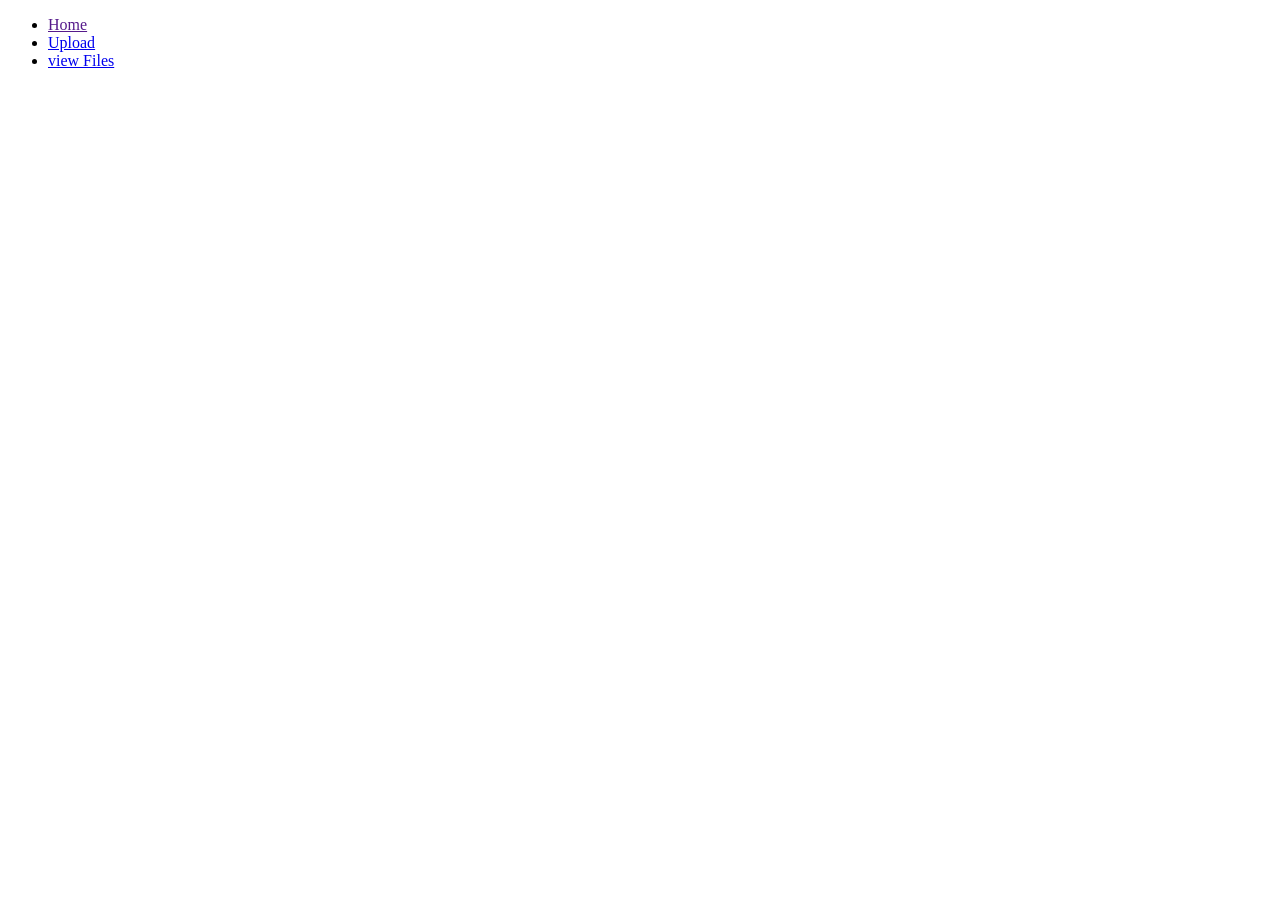
<file: src/ui/index.html>
<!DOCTYPE html>
<html lang="en">
<head>
    <meta charset="UTF-8">
    <meta name="viewport" content="width=device-width, initial-scale=1.0">
    <title>CheatSheet Sharer</title>

    <ul>
        <li><a href="">Home</a></li>
        <li><a href="./upload.html">Upload</a></li>
        <li><a href="./viewFile.html">view Files</a></li>
    </ul>
</head>
</html>
</file>
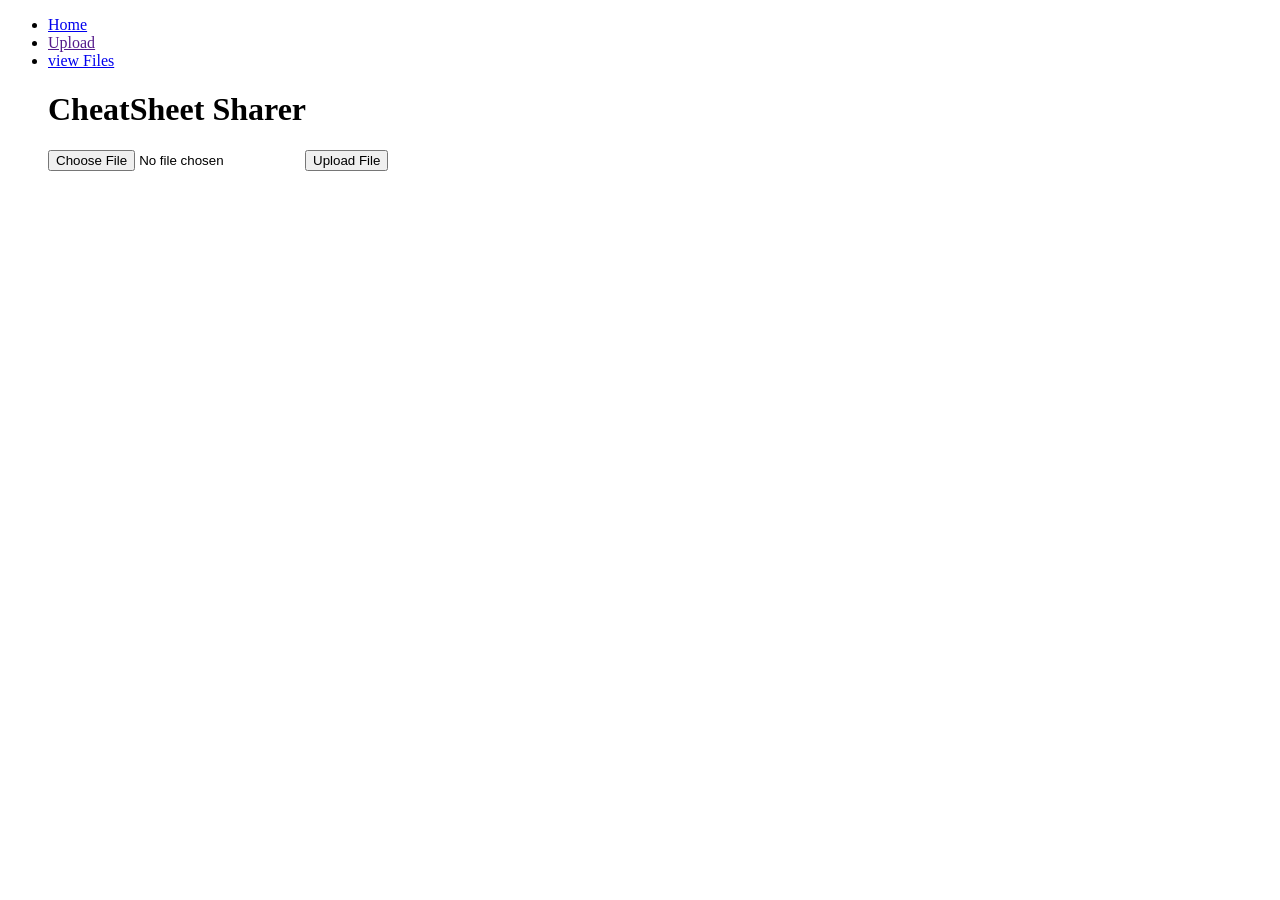
<file: src/ui/upload.html>
<!DOCTYPE html>
<html lang="en">
<head>
    <meta charset="UTF-8">
    <meta name="viewport" content="width=device-width, initial-scale=1.0">
    <title>CheatSheet Sharer</title>

    <ul>
        <li><a href="./index.html">Home</a></li>
        <li><a href="">Upload</a></li>
        <li><a href="./viewFile.html">view Files</a></li></head>
<body>
    <h1>CheatSheet Sharer</h1>
    <input type="file" name="fileToUpload" id="fileToUpload">
    <input type="submit" value="Upload File" name="uploadButton" id="uploadButton">

<script type="module" src="../frontend/main.js"></script>
</body>
</html>
</file>
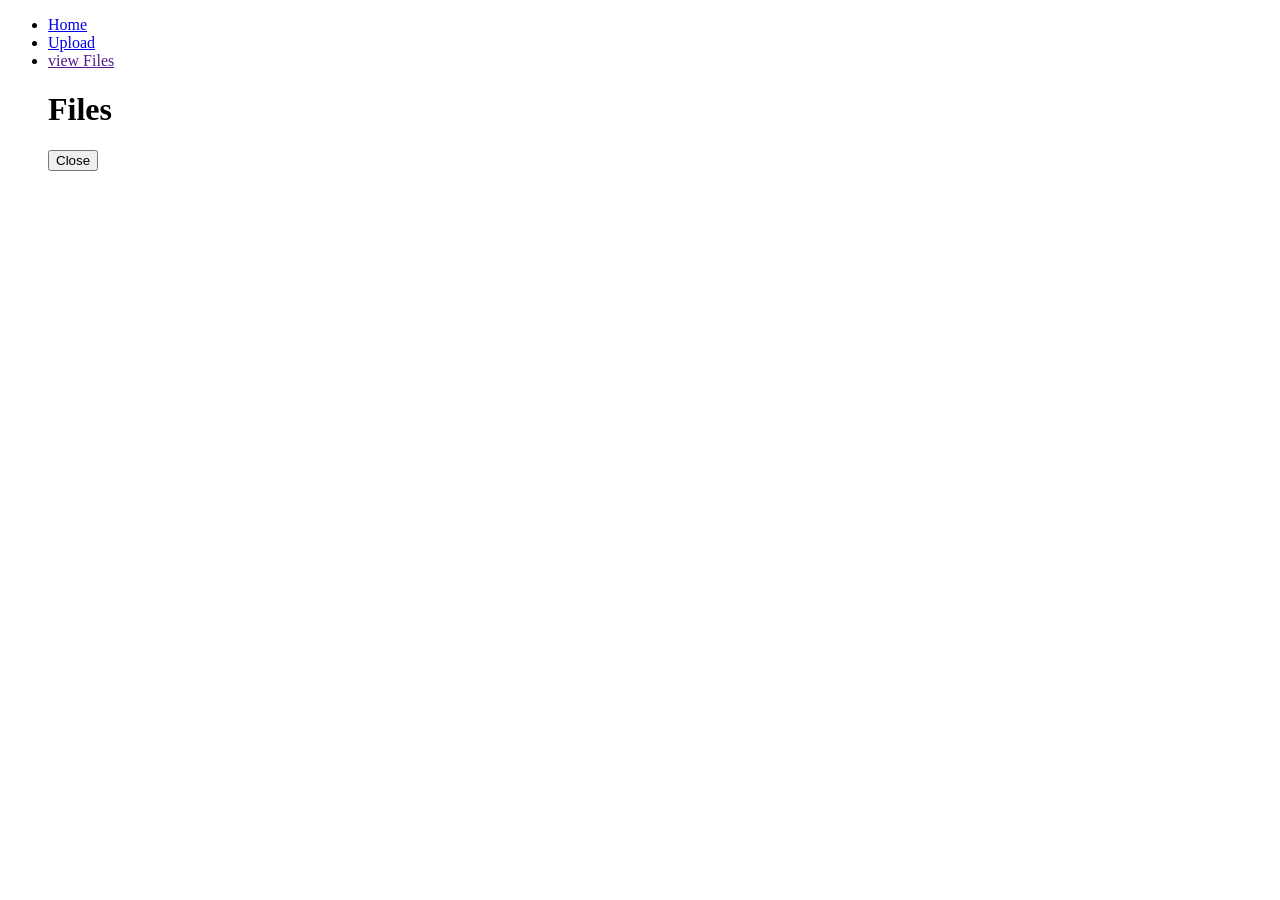
<file: src/ui/viewFile.html>
<!DOCTYPE html>
<html>
<head>
  <title>File Viewer</title>

  <ul>
      <li><a href="./index.html">Home</a></li>
      <li><a href="./upload.html">Upload</a></li>
      <li><a href="">view Files</a></li></head>
</head>
<body>
  <h1>Files</h1>
  <ul id="file-list"></ul>

  <div id="modal">
    <button onclick="closeModal()">Close</button>
    <div id="viewer"></div>
  </div>

  <script src="../frontend/ViewFile.js"></script>
</body>
</html>
</file>
